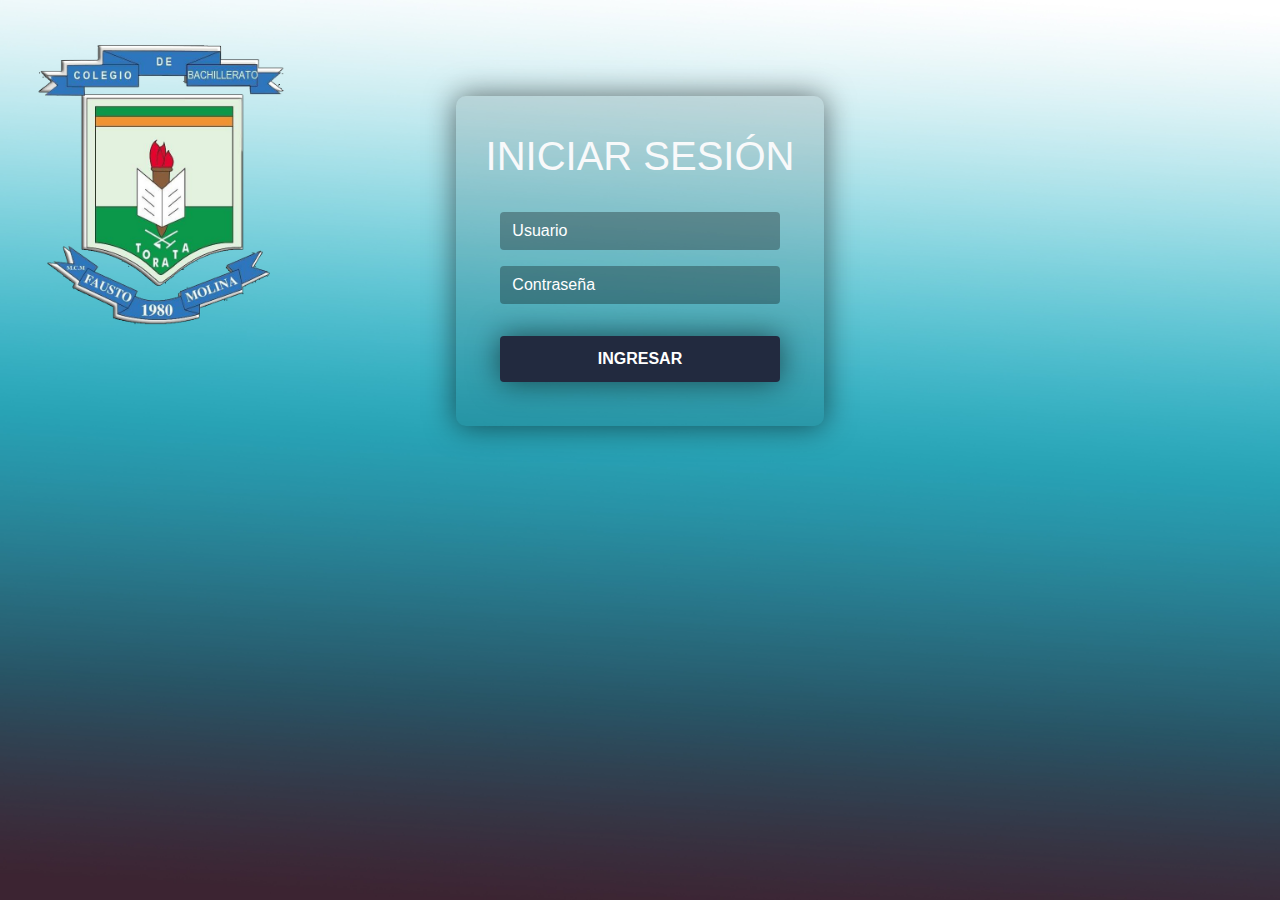
<file: index.html>
<!DOCTYPE html>
<html lang="es">

<head>
    <meta charset="UTF-8">
    <meta name="viewport" content="width=device-width, initial-scale=1.0">
    <meta http-equiv="X-UA-Compatible" content="ie=edge">
    <link rel="stylesheet" href="https://stackpath.bootstrapcdn.com/bootstrap/4.3.1/css/bootstrap.min.css" integrity="sha384-ggOyR0iXCbMQv3Xipma34MD+dH/1fQ784/j6cY/iJTQUOhcWr7x9JvoRxT2MZw1T" crossorigin="anonymous">
    <link rel="stylesheet" href="css/estilos.css">
    <title>LOGIN</title>
</head>

<body>
    <div class="container">
        <div class="row justify-content-center pt-5 mt-5 m-1">
            <div class="col-md-6 col-sm-8 col-xl-4 col-lg-5 formulario">
                <form class="login_form" action="home.html" method="post" name="form" onsubmit="return validated()">
                    <div class="form-group text-center pt-3">
                        <h1 class="text-light">INICIAR SESIÓN</h1>
                    </div>
                    <div class="form-group mx-sm-4 pt-3">
                        <input type="text" class="form-control" id="usuario" placeholder="Usuario" required>
                        <div id="email_error">Ingresa tu Correo o Telefono</div>

                    </div>
                    <div class="form-group mx-sm-4 pb-3">
                        <input type="text" class="form-control" id="contraseña" placeholder="Contraseña" required>
                        <div id="pass_error">Al menos 6 caracteres</div>

                    </div>
                    <div class="form-group mx-sm-4 pb-2">                         
                        <input type="submit"  class="btn btn-block ingresar" value="INGRESAR" formaction="index1.html">
                    </div>
                    <!--<div class="form-group mx-sm-4 text-right">
                        <span class=""><a href="#" class="olvide">Olvide mi contraseña?</a></span>
                    </div>
                    <div class="form-group text-center">
                        <span><a href="index1.html" class="olvide1">INGRESAR</a></span>
                    </div>-->
                </form>
            </div>
        </div>
    </div>


	<script src="valid.js"></script>

    <script src="https://code.jquery.com/jquery-3.3.1.slim.min.js" integrity="sha384-q8i/X+965DzO0rT7abK41JStQIAqVgRVzpbzo5smXKp4YfRvH+8abtTE1Pi6jizo" crossorigin="anonymous"></script>
    <script src="https://cdnjs.cloudflare.com/ajax/libs/popper.js/1.14.7/umd/popper.min.js" integrity="sha384-UO2eT0CpHqdSJQ6hJty5KVphtPhzWj9WO1clHTMGa3JDZwrnQq4sF86dIHNDz0W1" crossorigin="anonymous"></script>
    <script src="https://stackpath.bootstrapcdn.com/bootstrap/4.3.1/js/bootstrap.min.js" integrity="sha384-JjSmVgyd0p3pXB1rRibZUAYoIIy6OrQ6VrjIEaFf/nJGzIxFDsf4x0xIM+B07jRM" crossorigin="anonymous"></script>
</body>

</html>
</file>
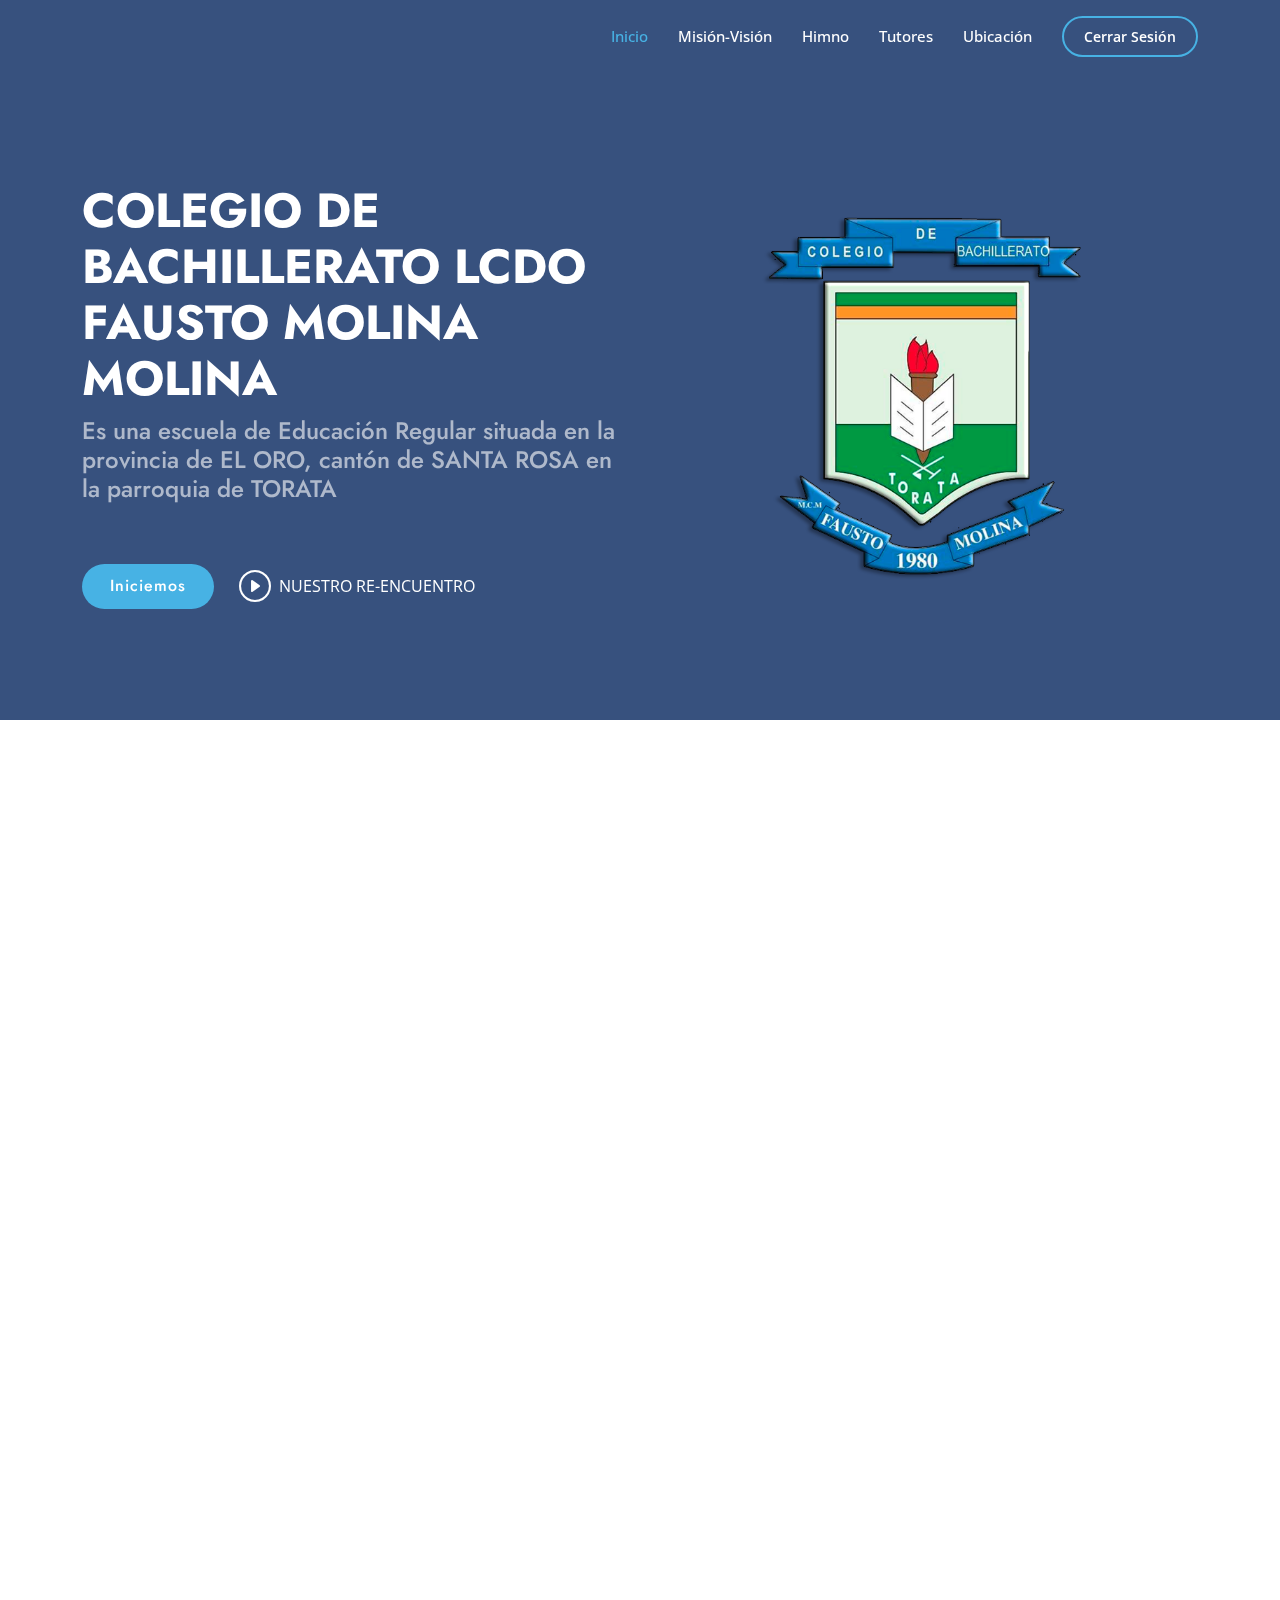
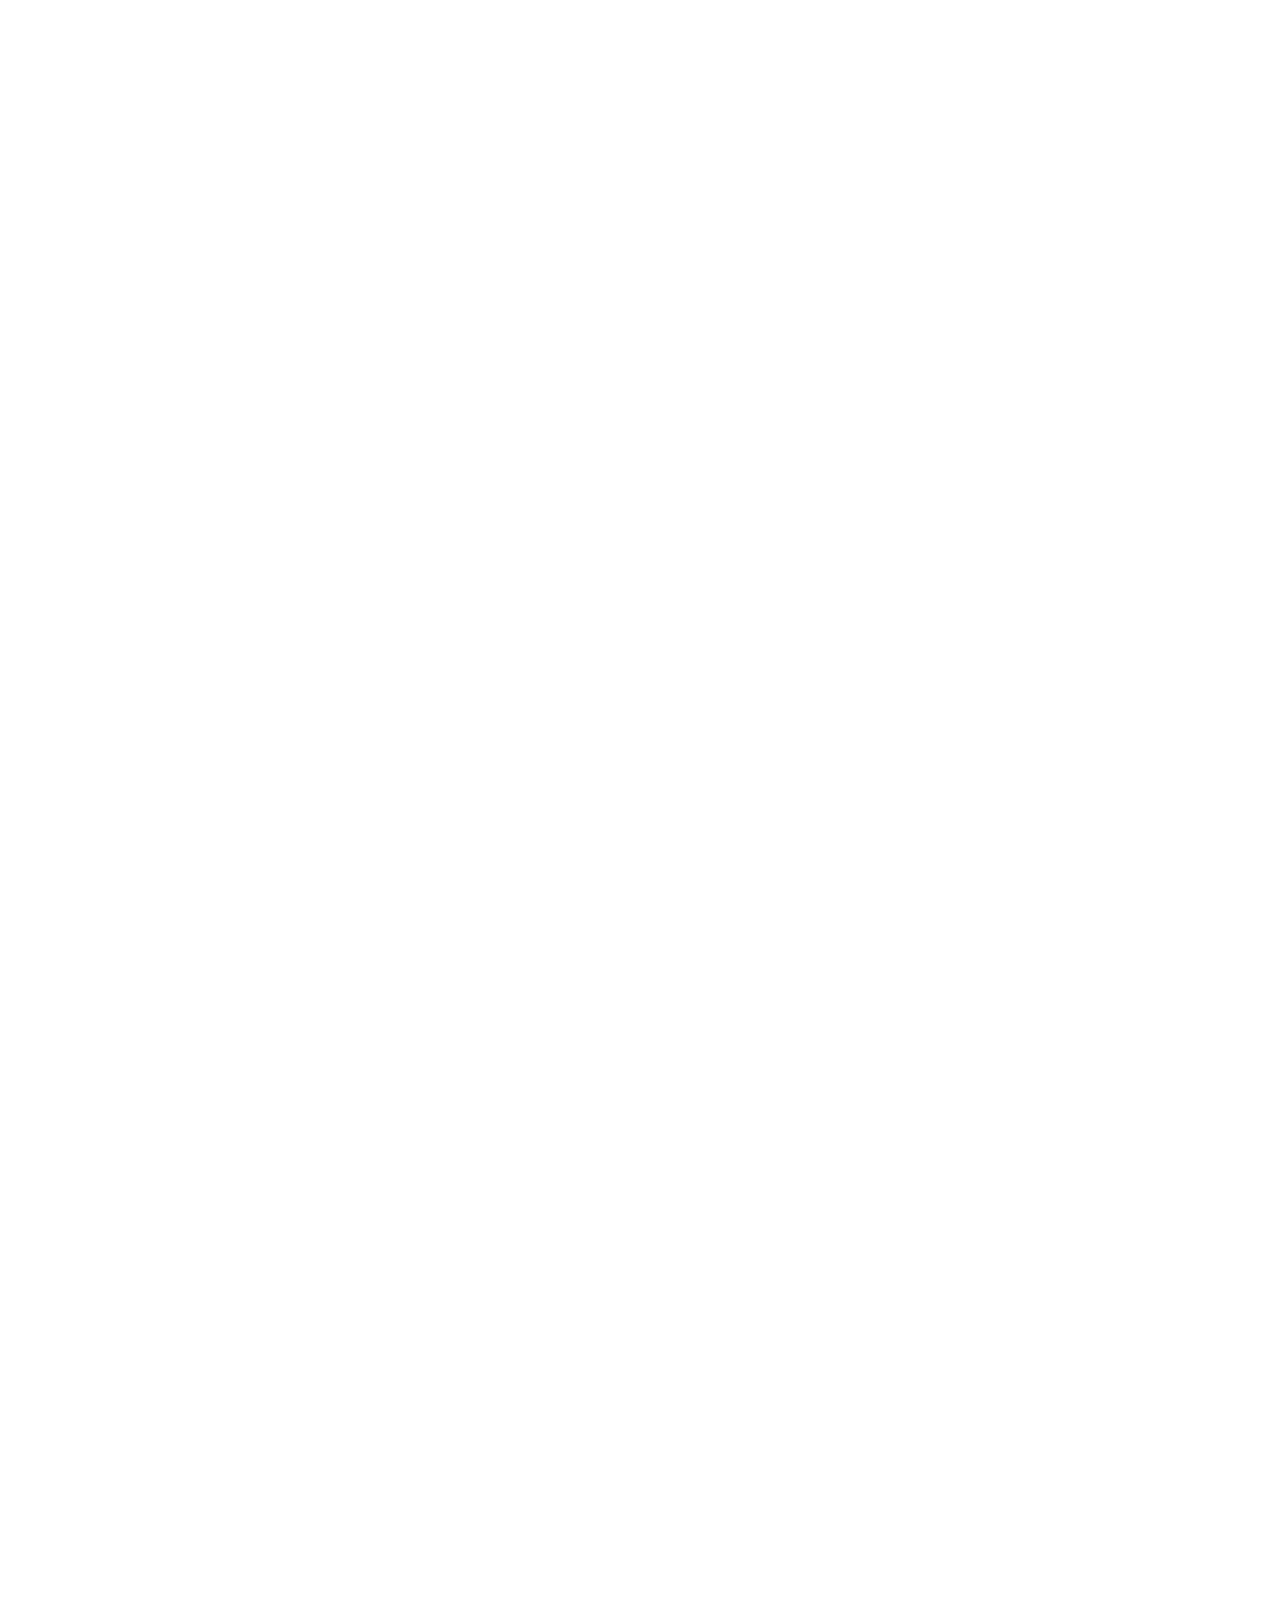
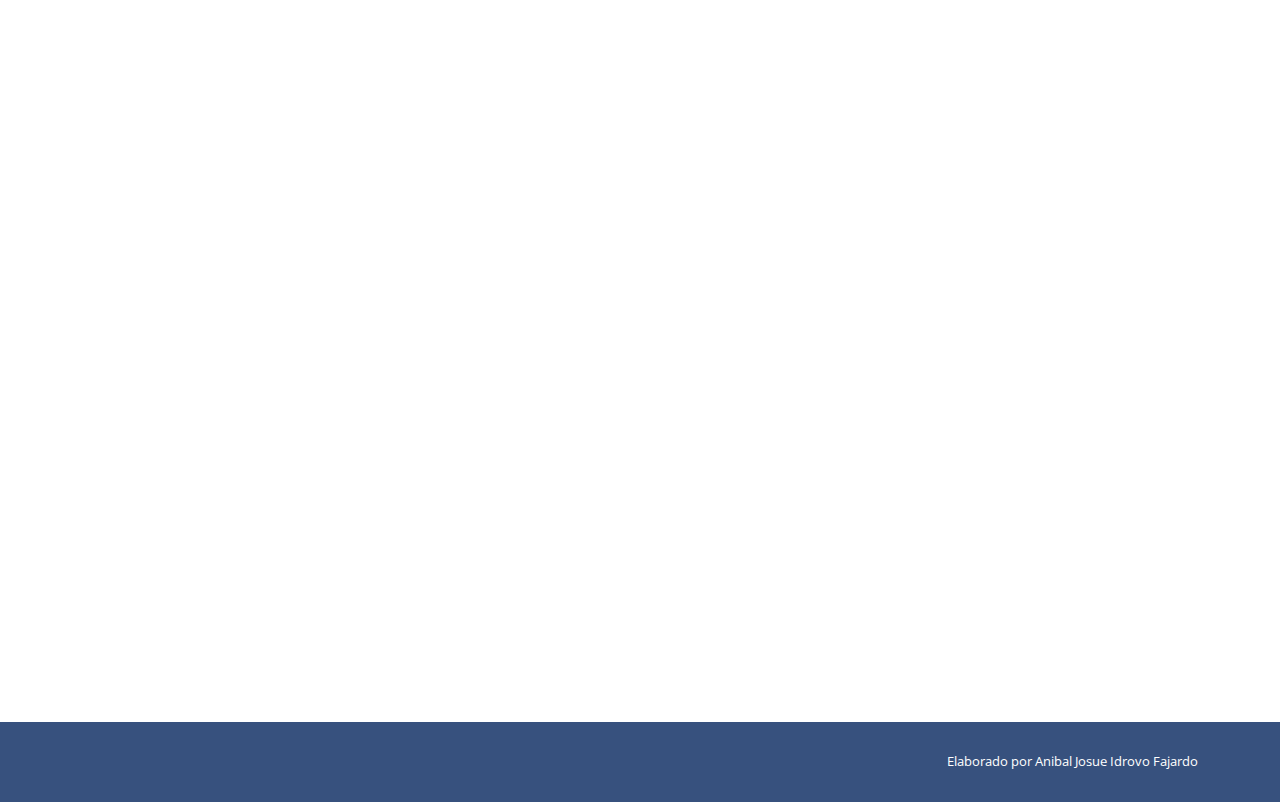
<file: index1.html>
<!DOCTYPE html>
<html lang="en">

<head>
  <meta charset="utf-8">
  <meta content="width=device-width, initial-scale=1.0" name="viewport">

  <title>Fausto Molina Molina</title>
  <meta content="" name="description">
  <meta content="" name="keywords">

  <!-- Favicons -->
  <link href="assets/img/escudo.png" rel="icon">
  <link href="assets/img/apple-touch-icon.png" rel="apple-touch-icon">

  <!-- Google Fonts -->
  <link href="https://fonts.googleapis.com/css?family=Open+Sans:300,300i,400,400i,600,600i,700,700i|Jost:300,300i,400,400i,500,500i,600,600i,700,700i|Poppins:300,300i,400,400i,500,500i,600,600i,700,700i" rel="stylesheet">

  <!-- Vendor CSS Files -->
  <link href="assets/vendor/aos/aos.css" rel="stylesheet">
  <link href="assets/vendor/bootstrap/css/bootstrap.min.css" rel="stylesheet">
  <link href="assets/vendor/bootstrap-icons/bootstrap-icons.css" rel="stylesheet">
  <link href="assets/vendor/boxicons/css/boxicons.min.css" rel="stylesheet">
  <link href="assets/vendor/glightbox/css/glightbox.min.css" rel="stylesheet">
  <link href="assets/vendor/remixicon/remixicon.css" rel="stylesheet">
  <link href="assets/vendor/swiper/swiper-bundle.min.css" rel="stylesheet">

  <!-- Template Main CSS File -->
  <link href="assets/css/style.css" rel="stylesheet">

  <!-- =======================================================
  * Template Name: Arsha - v4.7.0
  * Template URL: https://bootstrapmade.com/arsha-free-bootstrap-html-template-corporate/
  * Author: BootstrapMade.com
  * License: https://bootstrapmade.com/license/
  ======================================================== -->
</head>

<body>

  <!-- ======= Header ======= -->
  <header id="header" class="fixed-top ">
    <div class="container d-flex align-items-center">

      <h1 class="logo me-auto"><a href="index1.html"><!-- --></a></h1>
      <!-- Uncomment below if you prefer to use an image logo -->
      <!-- <a href="index.html" class="logo me-auto"><img src="assets/img/logo.png" alt="" class="img-fluid"></a>-->

      <nav id="navbar" class="navbar">
        <ul>
          <li><a class="nav-link scrollto active" href="#hero">Inicio</a></li>
          <li><a class="nav-link scrollto" href="#about">Misión-Visión</a></li>
          <li><a class="nav-link scrollto" href="#himno">Himno</a></li>
          <li><a class="nav-link   scrollto" href="#portfolio">Tutores</a></li>
          <li><a class="nav-link scrollto" href="#contact">Ubicación</a></li>
          <li><a class="getstarted scrollto" href="index.html">Cerrar Sesión</a></li>
        </ul>
        <i class="bi bi-list mobile-nav-toggle"></i>
      </nav><!-- .navbar -->

    </div>
  </header><!-- End Header -->

  <!-- ======= Hero Section ======= -->
  <section id="hero" class="d-flex align-items-center">

    <div class="container">
      <div class="row">
        <div class="col-lg-6 d-flex flex-column justify-content-center pt-4 pt-lg-0 order-2 order-lg-1" data-aos="fade-up" data-aos-delay="200">
          <h1>COLEGIO DE BACHILLERATO LCDO FAUSTO MOLINA MOLINA</h1>
          <h2>Es una escuela de Educación Regular situada en la provincia de EL ORO, cantón de SANTA ROSA en la parroquia de TORATA</h2>
          <div class="d-flex justify-content-center justify-content-lg-start">
            <a href="#about" class="btn-get-started scrollto">Iniciemos</a>
            <a href="https://www.youtube.com/watch?v=CukH4rGIqpQ" class="glightbox btn-watch-video"><i class="bi bi-play-circle"></i><span>NUESTRO RE-ENCUENTRO </span></a>
          </div>
        </div>
        <div class="col-lg-6 order-1 order-lg-2 hero-img" data-aos="zoom-in" data-aos-delay="200">
          <img src="assets/img/escudogrande.png" class="img-fluid animated" alt="">
        </div>
      </div>
    </div>

  </section><!-- End Hero -->

  <main id="main">

    <!-- ======= About Us Section ======= -->
    <section id="about" class="about">
      <div class="container" data-aos="fade-up">

        <div class="section-title">
          <h2>misión  -  visión</h2>
        </div>

        <div class="row content">
          <div class="col-lg-6">
            <p>
            El colegio de Bachillerato "Lic. Fausto Molina Molina" tiene el compromiso 
            histórico de brindar una eduación científico-humanista productiva, 
            comprometidos a desarrollar en los y las estudiantes una formación acorde 
            a la edad para continuar los estudios del bachillerato y entregar bachilleres 
            con una preparación interdisciplinaria capaces de elaborar proyectos de vida
             e integrarse a la sociedad como seres humanos, respetuosos, responsables, 
             críticos y solidarios preparados para el emprendimiento, el trabajo y para 
             el acceso a la educación superior.  
            </p>
            
          </div>
          <div class="col-lg-6 pt-4 pt-lg-0">
            <p>
              Aspiramos ser una institución de calidad que garantice el desarrollo de 
              capacidades permanentes de aprendizaje con docentes que formen ciudadanos 
              críticos, responsables y solidarios que les permita continuar sus estudios, 
              desarrollar y proyectos de vida que contribuyan y transformen la sociedad.
            </p>
          </div>
        </div>

      </div>
    </section><!-- End About Us Section -->

    <!-- ======= About Us Section ======= -->
    <section id="himno" class="himno">
      <div class="container" data-aos="fade-up">

        <div class="section-title">
          <h2>HIMNO DEL COLEGIO FAUSTO MOLINA MOLINA</h2>
        </div>

        <div class="row content">
          <div class="col-lg-6">
            <p>
              AQUI VA 
            </p>
            
          </div>
          <div class="col-lg-6 pt-4 pt-lg-0">
            <p>
              EL HIMNO
            </p>
          </div>
        </div>

      </div>
    </section><!-- End About Us Section -->

    
    
    
    <!-- ======= Portfolio Section ======= -->
    <section id="portfolio" class="portfolio">
      <div class="container" data-aos="fade-up">

        <div class="section-title">
          <h2>DOCENTES TUTORES</h2>
          <p>Docentes Tutores de los Diferentes Cursos, que en este periodo lectivo nos brindaran su ayuda.</p>
        </div>

        <ul id="portfolio-flters" class="d-flex justify-content-center" data-aos="fade-up" data-aos-delay="100">
          
        </ul>

        <div class="row portfolio-container" data-aos="fade-up" data-aos-delay="200">

          <div class="col-lg-4 col-md-6 portfolio-item filter-app">
            <div class="portfolio-img"><img src="assets/img/portfolio/docente1.jpg" class="img-fluid" alt=""></div>
            <div class="portfolio-info">
              <h4>LCDA. PRISCILA PALADINES MALDONADO</h4>
              <p>PRIMER AÑO DE BACHILLERATO CIENCIAS</p>
              <a href="assets/img/portfolio/docente1.jpg" data-gallery="portfolioGallery" class="portfolio-lightbox preview-link" title="LCDA. PRISCILA PALADINES MALDONADO"><i class="bx bx-plus"></i></a>
            </div>
          </div>

          <div class="col-lg-4 col-md-6 portfolio-item filter-web">
            <div class="portfolio-img"><img src="assets/img/portfolio/docente2.jpg" class="img-fluid" alt=""></div>
            <div class="portfolio-info">
              <h4>LCDA. MARITZA LOAIZA AGUILAR</h4>
              <p>SEGUNDO AÑO DE BACHILLERATO CIENCIAS</p>
              <a href="assets/img/portfolio/docente2.jpg" data-gallery="portfolioGallery" class="portfolio-lightbox preview-link" title="LCDA. MARITZA LOAIZA AGUILAR"><i class="bx bx-plus"></i></a>
            </div>
          </div>

          <div class="col-lg-4 col-md-6 portfolio-item filter-app">
            <div class="portfolio-img"><img src="assets/img/portfolio/docente3.jpg" class="img-fluid" alt=""></div>
            <div class="portfolio-info">
              <h4>LCDA. DORIS SANCHEZ QUISHPE</h4>
              <p>PRIMER AÑO DE BACHILLERATO TÉCNICO</p>
              <a href="assets/img/portfolio/docente3.jpg" data-gallery="portfolioGallery" class="portfolio-lightbox preview-link" title="LCDA. DORIS SANCHEZ QUISHPE"><i class="bx bx-plus"></i></a>
            </div>
          </div>

          <div class="col-lg-4 col-md-6 portfolio-item filter-card">
            <div class="portfolio-img"><img src="assets/img/portfolio/docente4.jpg" class="img-fluid" alt=""></div>
            <div class="portfolio-info">
              <h4>LCDA. KETTY GUILLÉN PÁSTOR</h4>
              <p>SEGUNDO AÑO DE BACHILLERATO TÉCNICO</p>
              <a href="assets/img/portfolio/docente4.jpg" data-gallery="portfolioGallery" class="portfolio-lightbox preview-link" title="LCDA. KETTY GUILLÉN PÁSTOR"><i class="bx bx-plus"></i></a>
            </div>
          </div>

          <div class="col-lg-4 col-md-6 portfolio-item filter-web">
            <div class="portfolio-img"><img src="assets/img/portfolio/docente5.jpg" class="img-fluid" alt=""></div>
            <div class="portfolio-info">
              <h4>LCDA. NARCISA IDROVO MAZA</h4>
              <p>OCTAVO AÑO DE EDUCACIÓN GENERAL BASICA</p>
              <a href="assets/img/portfolio/docente5.jpg" data-gallery="portfolioGallery" class="portfolio-lightbox preview-link" title="LCDA. NARCISA IDROVO MAZA"><i class="bx bx-plus"></i></a>
            </div>
          </div>

          <div class="col-lg-4 col-md-6 portfolio-item filter-app">
            <div class="portfolio-img"><img src="assets/img/portfolio/docente6.jpg" class="img-fluid" alt=""></div>
            <div class="portfolio-info">
              <h4>PROF. GINA GRANDA ENCALADA</h4>
              <p>NOVENO AÑO DE EDUCACIÓN GENERAL BASICA</p>
              <a href="assets/img/portfolio/docente6.jpg" data-gallery="portfolioGallery" class="portfolio-lightbox preview-link" title="PROF. GINA GRANDA ENCALADA"><i class="bx bx-plus"></i></a>
            </div>
          </div>
      
          <div class="col-lg-4 col-md-6 portfolio-item filter-card">
            <div class="portfolio-img"><img src="assets/img/portfolio/docente7.jpg" class="img-fluid" alt=""></div>
            <div class="portfolio-info">
              <h4>LCDA. MARIA VILLA CORDOVA</h4>
              <p>DECIMO AÑO DE EDUCACIÓN GENERAL BASICA</p>
              <a href="assets/img/portfolio/docente7.jpg" data-gallery="portfolioGallery" class="portfolio-lightbox preview-link" title="LCDA. MARIA VILLA CORDOVA"><i class="bx bx-plus"></i></a>
            </div>
          </div>
        </div>

      </div>
    </section><!-- End Portfolio Section -->

    
    
    <!-- ======= Contact Section ======= -->
    <section id="contact" class="contact">
      <div class="container" data-aos="fade-up">

        <div class="section-title">
          <h2>Nuestra Ubicación</h2>
          <p>Magnam dolores commodi suscipit. Necessitatibus eius consequatur ex aliquid fuga eum quidem. Sit sint consectetur velit. Quisquam quos quisquam cupiditate. Et nemo qui impedit suscipit alias ea. Quia fugiat sit in iste officiis commodi quidem hic quas.</p>
        </div>

        <div class="row">
          <iframe src="https://www.google.com/maps/embed?pb=!1m18!1m12!1m3!1d3981.940916369054!2d-79.89143678549136!3d-3.6010081973795707!2m3!1f0!2f0!3f0!3m2!1i1024!2i768!4f13.1!3m3!1m2!1s0x9033649c709eb52f%3A0xe481fa1818029eaa!2sColegio%20de%20Bachillerato%20%22Lcdo.%20Fausto%20Molina%20Molina%22!5e0!3m2!1ses!2sec!4v1637734782038!5m2!1ses!2sec" width="1000" height="450" style="border:0;" allowfullscreen="" loading="lazy"></iframe>            </div>

          <div class="col-lg-14 d-flex align-items-stretch">
            <div class="info">
              <div class="address">
                <i class="bi bi-geo-alt"></i>
                <h4>Locación:</h4>
                <p>Parroquia Torata, Canton Santa Rosa, Provincia de El Oro</p>
              </div>

              <div class="email">
                <i class="bi bi-envelope"></i>
                <h4>Correo:</h4>
                <p>faustomolina@gmail.com</p>
              </div>

              <div class="phone">
                <i class="bi bi-phone"></i>
                <h4>Telefono:</h4>
                <p>+593 99-654-5892</p>
              </div>


          </div>

          </div>

        </div>

      </div>
    </section><!-- End Contact Section -->

  </main><!-- End #main -->

  <!-- ======= Footer ======= -->
  <footer id="footer">

    <div class="container footer-bottom clearfix">
      <div class="copyright">
      </div>
      <div class="credits">
        Elaborado por Anibal Josue Idrovo Fajardo</a>
      </div>
    </div>
  </footer><!-- End Footer -->

  <div id="preloader"></div>
  <a href="#" class="back-to-top d-flex align-items-center justify-content-center"><i class="bi bi-arrow-up-short"></i></a>

  <!-- Vendor JS Files -->
  <script src="assets/vendor/aos/aos.js"></script>
  <script src="assets/vendor/bootstrap/js/bootstrap.bundle.min.js"></script>
  <script src="assets/vendor/glightbox/js/glightbox.min.js"></script>
  <script src="assets/vendor/isotope-layout/isotope.pkgd.min.js"></script>
  <script src="assets/vendor/swiper/swiper-bundle.min.js"></script>
  <script src="assets/vendor/waypoints/noframework.waypoints.js"></script>
  <script src="assets/vendor/php-email-form/validate.js"></script>

  <!-- Template Main JS File -->
  <script src="assets/js/main.js"></script>

</body>

</html>
</file>
<file: css/estilos.css>
body {
    background-image: url(../img/Distant\ Mountain.jpg);
    background-repeat: no-repeat;
    background-size: cover;
    background-attachment: fixed;
}

.formulario {
    background: rgba(0, 0, 0, .1);
    padding: 20px;
    border-radius: 10px;
    box-shadow: 0 0 30px rgba(0, 0, 0, 0.568);
    color: white;
}

.form-control {
    background: rgba(0, 0, 0, .3);
    border-style: none;
    transition: 0.5s ease-in;
    outline: none;
    box-shadow: none;
}

.form-control:focus {
    background: none;
    box-shadow: none;
    outline: none;
}

.form-control::placeholder {
    color: white;
}

.ingresar {
    background: #222A3F;
    padding: 10px;
    font-size: 16px;
    font-weight: 700!important;
    color: white;
    box-shadow: 0 0 30px rgba(0, 0, 0, 0.568);
    transition: 0.5s ease-in;
}

.ingresar:hover {
    color: white;
}

.olvide {
    color: white;
    text-decoration-style: none;
    text-decoration-line: none;
}

.olvide:hover {
    color: white;
    text-decoration-style: none;
    text-decoration-line: none;
    cursor: pointer;
}

.olvide1 {
    color: white;
    text-decoration-style: none;
    text-decoration-line: none;
    font-size: 20px;
    font-weight: 700!important;
    /* border: 2px solid white; */
    padding: 10px;
    border-radius: 10px;
    background: rgba(0, 0, 0, .5);
}

.olvide1:hover {
    color: white;
    text-decoration-style: none;
    text-decoration-line: none;
    cursor: pointer;
}

.login_form #email_error,
.login_form #pass_error{
	margin-top: 5px;
	width: 280px;
	font-size: 18px;
	color: #ff0000;
	background: rgba(255,0,0,0.1);
	text-align: center;
	padding: 5px 8px;
	border-radius: 3px;
	border: 1px solid #EF9A9A;
	display: none;
}
</file>
<file: assets/css/style.css>
/**
* Template Name: Arsha - v4.7.0
* Template URL: https://bootstrapmade.com/arsha-free-bootstrap-html-template-corporate/
* Author: BootstrapMade.com
* License: https://bootstrapmade.com/license/
*/

/*--------------------------------------------------------------
# General
--------------------------------------------------------------*/
body {
  font-family: "Open Sans", sans-serif;
  color: #444444;
}

a {
  color: #47b2e4;
  text-decoration: none;
}

a:hover {
  color: #73c5eb;
  text-decoration: none;
}

h1, h2, h3, h4, h5, h6 {
  font-family: "Jost", sans-serif;
}

/*--------------------------------------------------------------
# Preloader
--------------------------------------------------------------*/
#preloader {
  position: fixed;
  top: 0;
  left: 0;
  right: 0;
  bottom: 0;
  z-index: 9999;
  overflow: hidden;
  background: #37517e;
}

#preloader:before {
  content: "";
  position: fixed;
  top: calc(50% - 30px);
  left: calc(50% - 30px);
  border: 6px solid #37517e;
  border-top-color: #fff;
  border-bottom-color: #fff;
  border-radius: 50%;
  width: 60px;
  height: 60px;
  -webkit-animation: animate-preloader 1s linear infinite;
  animation: animate-preloader 1s linear infinite;
}

@-webkit-keyframes animate-preloader {
  0% {
    transform: rotate(0deg);
  }
  100% {
    transform: rotate(360deg);
  }
}

@keyframes animate-preloader {
  0% {
    transform: rotate(0deg);
  }
  100% {
    transform: rotate(360deg);
  }
}
/*--------------------------------------------------------------
# Back to top button
--------------------------------------------------------------*/
.back-to-top {
  position: fixed;
  visibility: hidden;
  opacity: 0;
  right: 15px;
  bottom: 15px;
  z-index: 996;
  background: #47b2e4;
  width: 40px;
  height: 40px;
  border-radius: 50px;
  transition: all 0.4s;
}
.back-to-top i {
  font-size: 24px;
  color: #fff;
  line-height: 0;
}
.back-to-top:hover {
  background: #6bc1e9;
  color: #fff;
}
.back-to-top.active {
  visibility: visible;
  opacity: 1;
}

/*--------------------------------------------------------------
# Header
--------------------------------------------------------------*/
#header {
  transition: all 0.5s;
  z-index: 997;
  padding: 15px 0;
}
#header.header-scrolled, #header.header-inner-pages {
  background: rgba(40, 58, 90, 0.9);
}
#header .logo {
  font-size: 30px;
  margin: 0;
  padding: 0;
  line-height: 1;
  font-weight: 500;
  letter-spacing: 2px;
  text-transform: uppercase;
}
#header .logo a {
  color: #fff;
}
#header .logo img {
  max-height: 40px;
}

/*--------------------------------------------------------------
# Navigation Menu
--------------------------------------------------------------*/
/**
* Desktop Navigation 
*/
.navbar {
  padding: 0;
}
.navbar ul {
  margin: 0;
  padding: 0;
  display: flex;
  list-style: none;
  align-items: center;
}
.navbar li {
  position: relative;
}
.navbar a, .navbar a:focus {
  display: flex;
  align-items: center;
  justify-content: space-between;
  padding: 10px 0 10px 30px;
  font-size: 15px;
  font-weight: 500;
  color: #fff;
  white-space: nowrap;
  transition: 0.3s;
}
.navbar a i, .navbar a:focus i {
  font-size: 12px;
  line-height: 0;
  margin-left: 5px;
}
.navbar a:hover, .navbar .active, .navbar .active:focus, .navbar li:hover > a {
  color: #47b2e4;
}
.navbar .getstarted, .navbar .getstarted:focus {
  padding: 8px 20px;
  margin-left: 30px;
  border-radius: 50px;
  color: #fff;
  font-size: 14px;
  border: 2px solid #47b2e4;
  font-weight: 600;
}
.navbar .getstarted:hover, .navbar .getstarted:focus:hover {
  color: #fff;
  background: #31a9e1;
}
.navbar .dropdown ul {
  display: block;
  position: absolute;
  left: 14px;
  top: calc(100% + 30px);
  margin: 0;
  padding: 10px 0;
  z-index: 99;
  opacity: 0;
  visibility: hidden;
  background: #fff;
  box-shadow: 0px 0px 30px rgba(127, 137, 161, 0.25);
  transition: 0.3s;
  border-radius: 4px;
}
.navbar .dropdown ul li {
  min-width: 200px;
}
.navbar .dropdown ul a {
  padding: 10px 20px;
  font-size: 14px;
  text-transform: none;
  font-weight: 500;
  color: #0c3c53;
}
.navbar .dropdown ul a i {
  font-size: 12px;
}
.navbar .dropdown ul a:hover, .navbar .dropdown ul .active:hover, .navbar .dropdown ul li:hover > a {
  color: #47b2e4;
}
.navbar .dropdown:hover > ul {
  opacity: 1;
  top: 100%;
  visibility: visible;
}
.navbar .dropdown .dropdown ul {
  top: 0;
  left: calc(100% - 30px);
  visibility: hidden;
}
.navbar .dropdown .dropdown:hover > ul {
  opacity: 1;
  top: 0;
  left: 100%;
  visibility: visible;
}
@media (max-width: 1366px) {
  .navbar .dropdown .dropdown ul {
    left: -90%;
  }
  .navbar .dropdown .dropdown:hover > ul {
    left: -100%;
  }
}

/**
* Mobile Navigation 
*/
.mobile-nav-toggle {
  color: #fff;
  font-size: 28px;
  cursor: pointer;
  display: none;
  line-height: 0;
  transition: 0.5s;
}
.mobile-nav-toggle.bi-x {
  color: #fff;
}

@media (max-width: 991px) {
  .mobile-nav-toggle {
    display: block;
  }

  .navbar ul {
    display: none;
  }
}
.navbar-mobile {
  position: fixed;
  overflow: hidden;
  top: 0;
  right: 0;
  left: 0;
  bottom: 0;
  background: rgba(40, 58, 90, 0.9);
  transition: 0.3s;
  z-index: 999;
}
.navbar-mobile .mobile-nav-toggle {
  position: absolute;
  top: 15px;
  right: 15px;
}
.navbar-mobile ul {
  display: block;
  position: absolute;
  top: 55px;
  right: 15px;
  bottom: 15px;
  left: 15px;
  padding: 10px 0;
  border-radius: 10px;
  background-color: #fff;
  overflow-y: auto;
  transition: 0.3s;
}
.navbar-mobile a, .navbar-mobile a:focus {
  padding: 10px 20px;
  font-size: 15px;
  color: #37517e;
}
.navbar-mobile a:hover, .navbar-mobile .active, .navbar-mobile li:hover > a {
  color: #47b2e4;
}
.navbar-mobile .getstarted, .navbar-mobile .getstarted:focus {
  margin: 15px;
  color: #37517e;
}
.navbar-mobile .dropdown ul {
  position: static;
  display: none;
  margin: 10px 20px;
  padding: 10px 0;
  z-index: 99;
  opacity: 1;
  visibility: visible;
  background: #fff;
  box-shadow: 0px 0px 30px rgba(127, 137, 161, 0.25);
}
.navbar-mobile .dropdown ul li {
  min-width: 200px;
}
.navbar-mobile .dropdown ul a {
  padding: 10px 20px;
}
.navbar-mobile .dropdown ul a i {
  font-size: 12px;
}
.navbar-mobile .dropdown ul a:hover, .navbar-mobile .dropdown ul .active:hover, .navbar-mobile .dropdown ul li:hover > a {
  color: #47b2e4;
}
.navbar-mobile .dropdown > .dropdown-active {
  display: block;
}

/*--------------------------------------------------------------
# Hero Section
--------------------------------------------------------------*/
#hero {
  width: 100%;
  height: 80vh;
  background: #37517e;
}
#hero .container {
  padding-top: 72px;
}
#hero h1 {
  margin: 0 0 10px 0;
  font-size: 48px;
  font-weight: 700;
  line-height: 56px;
  color: #fff;
}
#hero h2 {
  color: rgba(255, 255, 255, 0.6);
  margin-bottom: 50px;
  font-size: 24px;
}
#hero .btn-get-started {
  font-family: "Jost", sans-serif;
  font-weight: 500;
  font-size: 16px;
  letter-spacing: 1px;
  display: inline-block;
  padding: 10px 28px 11px 28px;
  border-radius: 50px;
  transition: 0.5s;
  margin: 10px 0 0 0;
  color: #fff;
  background: #47b2e4;
}
#hero .btn-get-started:hover {
  background: #209dd8;
}
#hero .btn-watch-video {
  font-size: 16px;
  display: flex;
  align-items: center;
  transition: 0.5s;
  margin: 10px 0 0 25px;
  color: #fff;
  line-height: 1;
}
#hero .btn-watch-video i {
  line-height: 0;
  color: #fff;
  font-size: 32px;
  transition: 0.3s;
  margin-right: 8px;
}
#hero .btn-watch-video:hover i {
  color: #47b2e4;
}
#hero .animated {
  animation: up-down 2s ease-in-out infinite alternate-reverse both;
}
@media (max-width: 991px) {
  #hero {
    height: 100vh;
    text-align: center;
  }
  #hero .animated {
    -webkit-animation: none;
    animation: none;
  }
  #hero .hero-img {
    text-align: center;
  }
  #hero .hero-img img {
    width: 50%;
  }
}
@media (max-width: 768px) {
  #hero h1 {
    font-size: 28px;
    line-height: 36px;
  }
  #hero h2 {
    font-size: 18px;
    line-height: 24px;
    margin-bottom: 30px;
  }
  #hero .hero-img img {
    width: 70%;
  }
}
@media (max-width: 575px) {
  #hero .hero-img img {
    width: 80%;
  }
  #hero .btn-get-started {
    font-size: 16px;
    padding: 10px 24px 11px 24px;
  }
}

@-webkit-keyframes up-down {
  0% {
    transform: translateY(10px);
  }
  100% {
    transform: translateY(-10px);
  }
}

@keyframes up-down {
  0% {
    transform: translateY(10px);
  }
  100% {
    transform: translateY(-10px);
  }
}
/*--------------------------------------------------------------
# Sections General
--------------------------------------------------------------*/
section {
  padding: 60px 0;
  overflow: hidden;
}

.section-bg {
  background-color: #f3f5fa;
}

.section-title {
  text-align: center;
  padding-bottom: 30px;
}
.section-title h2 {
  font-size: 32px;
  font-weight: bold;
  text-transform: uppercase;
  margin-bottom: 20px;
  padding-bottom: 20px;
  position: relative;
  color: #37517e;
}
.section-title h2::before {
  content: "";
  position: absolute;
  display: block;
  width: 120px;
  height: 1px;
  background: #ddd;
  bottom: 1px;
  left: calc(50% - 60px);
}
.section-title h2::after {
  content: "";
  position: absolute;
  display: block;
  width: 40px;
  height: 3px;
  background: #47b2e4;
  bottom: 0;
  left: calc(50% - 20px);
}
.section-title p {
  margin-bottom: 0;
}

/*--------------------------------------------------------------
# Cliens
--------------------------------------------------------------*/
.cliens {
  padding: 12px 0;
  text-align: center;
}
.cliens img {
  max-width: 45%;
  transition: all 0.4s ease-in-out;
  display: inline-block;
  padding: 15px 0;
  filter: grayscale(100);
}
.cliens img:hover {
  filter: none;
  transform: scale(1.1);
}
@media (max-width: 768px) {
  .cliens img {
    max-width: 40%;
  }
}

/*--------------------------------------------------------------
# About Us
--------------------------------------------------------------*/
.about .content h3 {
  font-weight: 600;
  font-size: 26px;
}
.about .content ul {
  list-style: none;
  padding: 0;
}
.about .content ul li {
  padding-left: 28px;
  position: relative;
}
.about .content ul li + li {
  margin-top: 10px;
}
.about .content ul i {
  position: absolute;
  left: 0;
  top: 2px;
  font-size: 20px;
  color: #47b2e4;
  line-height: 1;
}
.about .content p:last-child {
  margin-bottom: 0;
}
.about .content .btn-learn-more {
  font-family: "Poppins", sans-serif;
  font-weight: 500;
  font-size: 14px;
  letter-spacing: 1px;
  display: inline-block;
  padding: 12px 32px;
  border-radius: 4px;
  transition: 0.3s;
  line-height: 1;
  color: #47b2e4;
  -webkit-animation-delay: 0.8s;
  animation-delay: 0.8s;
  margin-top: 6px;
  border: 2px solid #47b2e4;
}
.about .content .btn-learn-more:hover {
  background: #47b2e4;
  color: #fff;
  text-decoration: none;
}

/*--------------------------------------------------------------
# Why Us
--------------------------------------------------------------*/
.why-us .content {
  padding: 60px 100px 0 100px;
}
.why-us .content h3 {
  font-weight: 400;
  font-size: 34px;
  color: #37517e;
}
.why-us .content h4 {
  font-size: 20px;
  font-weight: 700;
  margin-top: 5px;
}
.why-us .content p {
  font-size: 15px;
  color: #848484;
}
.why-us .img {
  background-size: contain;
  background-repeat: no-repeat;
  background-position: center center;
}
.why-us .accordion-list {
  padding: 0 100px 60px 100px;
}
.why-us .accordion-list ul {
  padding: 0;
  list-style: none;
}
.why-us .accordion-list li + li {
  margin-top: 15px;
}
.why-us .accordion-list li {
  padding: 20px;
  background: #fff;
  border-radius: 4px;
}
.why-us .accordion-list a {
  display: block;
  position: relative;
  font-family: "Poppins", sans-serif;
  font-size: 16px;
  line-height: 24px;
  font-weight: 500;
  padding-right: 30px;
  outline: none;
  cursor: pointer;
}
.why-us .accordion-list span {
  color: #47b2e4;
  font-weight: 600;
  font-size: 18px;
  padding-right: 10px;
}
.why-us .accordion-list i {
  font-size: 24px;
  position: absolute;
  right: 0;
  top: 0;
}
.why-us .accordion-list p {
  margin-bottom: 0;
  padding: 10px 0 0 0;
}
.why-us .accordion-list .icon-show {
  display: none;
}
.why-us .accordion-list a.collapsed {
  color: #343a40;
}
.why-us .accordion-list a.collapsed:hover {
  color: #47b2e4;
}
.why-us .accordion-list a.collapsed .icon-show {
  display: inline-block;
}
.why-us .accordion-list a.collapsed .icon-close {
  display: none;
}
@media (max-width: 1024px) {
  .why-us .content, .why-us .accordion-list {
    padding-left: 0;
    padding-right: 0;
  }
}
@media (max-width: 992px) {
  .why-us .img {
    min-height: 400px;
  }
  .why-us .content {
    padding-top: 30px;
  }
  .why-us .accordion-list {
    padding-bottom: 30px;
  }
}
@media (max-width: 575px) {
  .why-us .img {
    min-height: 200px;
  }
}

/*--------------------------------------------------------------
# Skills
--------------------------------------------------------------*/
.skills .content h3 {
  font-weight: 700;
  font-size: 32px;
  color: #37517e;
  font-family: "Poppins", sans-serif;
}
.skills .content ul {
  list-style: none;
  padding: 0;
}
.skills .content ul li {
  padding-bottom: 10px;
}
.skills .content ul i {
  font-size: 20px;
  padding-right: 4px;
  color: #47b2e4;
}
.skills .content p:last-child {
  margin-bottom: 0;
}
.skills .progress {
  height: 60px;
  display: block;
  background: none;
  border-radius: 0;
}
.skills .progress .skill {
  padding: 0;
  margin: 0 0 6px 0;
  text-transform: uppercase;
  display: block;
  font-weight: 600;
  font-family: "Poppins", sans-serif;
  color: #37517e;
}
.skills .progress .skill .val {
  float: right;
  font-style: normal;
}
.skills .progress-bar-wrap {
  background: #e8edf5;
  height: 10px;
}
.skills .progress-bar {
  width: 1px;
  height: 10px;
  transition: 0.9s;
  background-color: #4668a2;
}

/*--------------------------------------------------------------
# Services
--------------------------------------------------------------*/
.services .icon-box {
  box-shadow: 0px 0 25px 0 rgba(0, 0, 0, 0.1);
  padding: 50px 30px;
  transition: all ease-in-out 0.4s;
  background: #fff;
}
.services .icon-box .icon {
  margin-bottom: 10px;
}
.services .icon-box .icon i {
  color: #47b2e4;
  font-size: 36px;
  transition: 0.3s;
}
.services .icon-box h4 {
  font-weight: 500;
  margin-bottom: 15px;
  font-size: 24px;
}
.services .icon-box h4 a {
  color: #37517e;
  transition: ease-in-out 0.3s;
}
.services .icon-box p {
  line-height: 24px;
  font-size: 14px;
  margin-bottom: 0;
}
.services .icon-box:hover {
  transform: translateY(-10px);
}
.services .icon-box:hover h4 a {
  color: #47b2e4;
}

/*--------------------------------------------------------------
# Cta
--------------------------------------------------------------*/
.cta {
  background: linear-gradient(rgba(40, 58, 90, 0.9), rgba(40, 58, 90, 0.9)), url("../img/cta-bg.jpg") fixed center center;
  background-size: cover;
  padding: 120px 0;
}
.cta h3 {
  color: #fff;
  font-size: 28px;
  font-weight: 700;
}
.cta p {
  color: #fff;
}
.cta .cta-btn {
  font-family: "Jost", sans-serif;
  font-weight: 500;
  font-size: 16px;
  letter-spacing: 1px;
  display: inline-block;
  padding: 12px 40px;
  border-radius: 50px;
  transition: 0.5s;
  margin: 10px;
  border: 2px solid #fff;
  color: #fff;
}
.cta .cta-btn:hover {
  background: #47b2e4;
  border: 2px solid #47b2e4;
}
@media (max-width: 1024px) {
  .cta {
    background-attachment: scroll;
  }
}
@media (min-width: 769px) {
  .cta .cta-btn-container {
    display: flex;
    align-items: center;
    justify-content: flex-end;
  }
}

/*--------------------------------------------------------------
# Portfolio
--------------------------------------------------------------*/
.portfolio #portfolio-flters {
  list-style: none;
  margin-bottom: 20px;
}
.portfolio #portfolio-flters li {
  cursor: pointer;
  display: inline-block;
  margin: 10px 5px;
  font-size: 15px;
  font-weight: 500;
  line-height: 1;
  color: #444444;
  transition: all 0.3s;
  padding: 8px 20px;
  border-radius: 50px;
  font-family: "Poppins", sans-serif;
}
.portfolio #portfolio-flters li:hover, .portfolio #portfolio-flters li.filter-active {
  background: #47b2e4;
  color: #fff;
}
.portfolio .portfolio-item {
  margin-bottom: 30px;
}
.portfolio .portfolio-item .portfolio-img {
  overflow: hidden;
}
.portfolio .portfolio-item .portfolio-img img {
  transition: all 0.6s;
}
.portfolio .portfolio-item .portfolio-info {
  opacity: 0;
  position: absolute;
  left: 15px;
  bottom: 0;
  z-index: 3;
  right: 15px;
  transition: all 0.3s;
  background: rgba(55, 81, 126, 0.8);
  padding: 10px 15px;
}
.portfolio .portfolio-item .portfolio-info h4 {
  font-size: 18px;
  color: #fff;
  font-weight: 600;
  color: #fff;
  margin-bottom: 0px;
}
.portfolio .portfolio-item .portfolio-info p {
  color: #f9fcfe;
  font-size: 14px;
  margin-bottom: 0;
}
.portfolio .portfolio-item .portfolio-info .preview-link, .portfolio .portfolio-item .portfolio-info .details-link {
  position: absolute;
  right: 40px;
  font-size: 24px;
  top: calc(50% - 18px);
  color: #fff;
  transition: 0.3s;
}
.portfolio .portfolio-item .portfolio-info .preview-link:hover, .portfolio .portfolio-item .portfolio-info .details-link:hover {
  color: #47b2e4;
}
.portfolio .portfolio-item .portfolio-info .details-link {
  right: 10px;
}
.portfolio .portfolio-item:hover .portfolio-img img {
  transform: scale(1.15);
}
.portfolio .portfolio-item:hover .portfolio-info {
  opacity: 1;
}

/*--------------------------------------------------------------
# Portfolio Details
--------------------------------------------------------------*/
.portfolio-details {
  padding-top: 40px;
}
.portfolio-details .portfolio-details-slider img {
  width: 100%;
}
.portfolio-details .portfolio-details-slider .swiper-pagination {
  margin-top: 20px;
  position: relative;
}
.portfolio-details .portfolio-details-slider .swiper-pagination .swiper-pagination-bullet {
  width: 12px;
  height: 12px;
  background-color: #fff;
  opacity: 1;
  border: 1px solid #47b2e4;
}
.portfolio-details .portfolio-details-slider .swiper-pagination .swiper-pagination-bullet-active {
  background-color: #47b2e4;
}
.portfolio-details .portfolio-info {
  padding: 30px;
  box-shadow: 0px 0 30px rgba(55, 81, 126, 0.08);
}
.portfolio-details .portfolio-info h3 {
  font-size: 22px;
  font-weight: 700;
  margin-bottom: 20px;
  padding-bottom: 20px;
  border-bottom: 1px solid #eee;
}
.portfolio-details .portfolio-info ul {
  list-style: none;
  padding: 0;
  font-size: 15px;
}
.portfolio-details .portfolio-info ul li + li {
  margin-top: 10px;
}
.portfolio-details .portfolio-description {
  padding-top: 30px;
}
.portfolio-details .portfolio-description h2 {
  font-size: 26px;
  font-weight: 700;
  margin-bottom: 20px;
}
.portfolio-details .portfolio-description p {
  padding: 0;
}

/*--------------------------------------------------------------
# Team
--------------------------------------------------------------*/
.team .member {
  position: relative;
  box-shadow: 0px 2px 15px rgba(0, 0, 0, 0.1);
  padding: 30px;
  border-radius: 5px;
  background: #fff;
  transition: 0.5s;
}
.team .member .pic {
  overflow: hidden;
  width: 180px;
  border-radius: 50%;
}
.team .member .pic img {
  transition: ease-in-out 0.3s;
}
.team .member:hover {
  transform: translateY(-10px);
}
.team .member .member-info {
  padding-left: 30px;
}
.team .member h4 {
  font-weight: 700;
  margin-bottom: 5px;
  font-size: 20px;
  color: #37517e;
}
.team .member span {
  display: block;
  font-size: 15px;
  padding-bottom: 10px;
  position: relative;
  font-weight: 500;
}
.team .member span::after {
  content: "";
  position: absolute;
  display: block;
  width: 50px;
  height: 1px;
  background: #cbd6e9;
  bottom: 0;
  left: 0;
}
.team .member p {
  margin: 10px 0 0 0;
  font-size: 14px;
}
.team .member .social {
  margin-top: 12px;
  display: flex;
  align-items: center;
  justify-content: flex-start;
}
.team .member .social a {
  transition: ease-in-out 0.3s;
  display: flex;
  align-items: center;
  justify-content: center;
  border-radius: 50px;
  width: 32px;
  height: 32px;
  background: #eff2f8;
}
.team .member .social a i {
  color: #37517e;
  font-size: 16px;
  margin: 0 2px;
}
.team .member .social a:hover {
  background: #47b2e4;
}
.team .member .social a:hover i {
  color: #fff;
}
.team .member .social a + a {
  margin-left: 8px;
}

/*--------------------------------------------------------------
# Pricing
--------------------------------------------------------------*/
.pricing .row {
  padding-top: 40px;
}
.pricing .box {
  padding: 60px 40px;
  box-shadow: 0 3px 20px -2px rgba(20, 45, 100, 0.1);
  background: #fff;
  height: 100%;
  border-top: 4px solid #fff;
  border-radius: 5px;
}
.pricing h3 {
  font-weight: 500;
  margin-bottom: 15px;
  font-size: 20px;
  color: #37517e;
}
.pricing h4 {
  font-size: 48px;
  color: #37517e;
  font-weight: 400;
  font-family: "Jost", sans-serif;
  margin-bottom: 25px;
}
.pricing h4 sup {
  font-size: 28px;
}
.pricing h4 span {
  color: #47b2e4;
  font-size: 18px;
  display: block;
}
.pricing ul {
  padding: 20px 0;
  list-style: none;
  color: #999;
  text-align: left;
  line-height: 20px;
}
.pricing ul li {
  padding: 10px 0 10px 30px;
  position: relative;
}
.pricing ul i {
  color: #28a745;
  font-size: 24px;
  position: absolute;
  left: 0;
  top: 6px;
}
.pricing ul .na {
  color: #ccc;
}
.pricing ul .na i {
  color: #ccc;
}
.pricing ul .na span {
  text-decoration: line-through;
}
.pricing .buy-btn {
  display: inline-block;
  padding: 12px 35px;
  border-radius: 50px;
  color: #47b2e4;
  transition: none;
  font-size: 16px;
  font-weight: 500;
  font-family: "Jost", sans-serif;
  transition: 0.3s;
  border: 1px solid #47b2e4;
}
.pricing .buy-btn:hover {
  background: #47b2e4;
  color: #fff;
}
.pricing .featured {
  border-top-color: #47b2e4;
}
.pricing .featured .buy-btn {
  background: #47b2e4;
  color: #fff;
}
.pricing .featured .buy-btn:hover {
  background: #23a3df;
}
@media (max-width: 992px) {
  .pricing .box {
    max-width: 60%;
    margin: 0 auto 30px auto;
  }
}
@media (max-width: 767px) {
  .pricing .box {
    max-width: 80%;
    margin: 0 auto 30px auto;
  }
}
@media (max-width: 420px) {
  .pricing .box {
    max-width: 100%;
    margin: 0 auto 30px auto;
  }
}

/*--------------------------------------------------------------
# Frequently Asked Questions
--------------------------------------------------------------*/
.faq .faq-list {
  padding: 0 100px;
}
.faq .faq-list ul {
  padding: 0;
  list-style: none;
}
.faq .faq-list li + li {
  margin-top: 15px;
}
.faq .faq-list li {
  padding: 20px;
  background: #fff;
  border-radius: 4px;
  position: relative;
}
.faq .faq-list a {
  display: block;
  position: relative;
  font-family: "Poppins", sans-serif;
  font-size: 16px;
  line-height: 24px;
  font-weight: 500;
  padding: 0 30px;
  outline: none;
  cursor: pointer;
}
.faq .faq-list .icon-help {
  font-size: 24px;
  position: absolute;
  right: 0;
  left: 20px;
  color: #47b2e4;
}
.faq .faq-list .icon-show, .faq .faq-list .icon-close {
  font-size: 24px;
  position: absolute;
  right: 0;
  top: 0;
}
.faq .faq-list p {
  margin-bottom: 0;
  padding: 10px 0 0 0;
}
.faq .faq-list .icon-show {
  display: none;
}
.faq .faq-list a.collapsed {
  color: #37517e;
  transition: 0.3s;
}
.faq .faq-list a.collapsed:hover {
  color: #47b2e4;
}
.faq .faq-list a.collapsed .icon-show {
  display: inline-block;
}
.faq .faq-list a.collapsed .icon-close {
  display: none;
}
@media (max-width: 1200px) {
  .faq .faq-list {
    padding: 0;
  }
}

/*--------------------------------------------------------------
# Contact
--------------------------------------------------------------*/
.contact .info {
  border-top: 3px solid #47b2e4;
  border-bottom: 3px solid #47b2e4;
  padding: 30px;
  background: #fff;
  width: 100%;
  box-shadow: 0 0 24px 0 rgba(0, 0, 0, 0.1);
}
.contact .info i {
  font-size: 20px;
  color: #47b2e4;
  float: left;
  width: 44px;
  height: 44px;
  background: #e7f5fb;
  display: flex;
  justify-content: center;
  align-items: center;
  border-radius: 50px;
  transition: all 0.3s ease-in-out;
}
.contact .info h4 {
  padding: 0 0 0 60px;
  font-size: 22px;
  font-weight: 600;
  margin-bottom: 5px;
  color: #37517e;
}
.contact .info p {
  padding: 0 0 10px 60px;
  margin-bottom: 20px;
  font-size: 14px;
  color: #6182ba;
}
.contact .info .email p {
  padding-top: 5px;
}
.contact .info .social-links {
  padding-left: 60px;
}
.contact .info .social-links a {
  font-size: 18px;
  display: inline-block;
  background: #333;
  color: #fff;
  line-height: 1;
  padding: 8px 0;
  border-radius: 50%;
  text-align: center;
  width: 36px;
  height: 36px;
  transition: 0.3s;
  margin-right: 10px;
}
.contact .info .social-links a:hover {
  background: #47b2e4;
  color: #fff;
}
.contact .info .email:hover i, .contact .info .address:hover i, .contact .info .phone:hover i {
  background: #47b2e4;
  color: #fff;
}
.contact .php-email-form {
  width: 100%;
  border-top: 3px solid #47b2e4;
  border-bottom: 3px solid #47b2e4;
  padding: 30px;
  background: #fff;
  box-shadow: 0 0 24px 0 rgba(0, 0, 0, 0.12);
}
.contact .php-email-form .form-group {
  padding-bottom: 8px;
}
.contact .php-email-form .validate {
  display: none;
  color: red;
  margin: 0 0 15px 0;
  font-weight: 400;
  font-size: 13px;
}
.contact .php-email-form .error-message {
  display: none;
  color: #fff;
  background: #ed3c0d;
  text-align: left;
  padding: 15px;
  font-weight: 600;
}
.contact .php-email-form .error-message br + br {
  margin-top: 25px;
}
.contact .php-email-form .sent-message {
  display: none;
  color: #fff;
  background: #18d26e;
  text-align: center;
  padding: 15px;
  font-weight: 600;
}
.contact .php-email-form .loading {
  display: none;
  background: #fff;
  text-align: center;
  padding: 15px;
}
.contact .php-email-form .loading:before {
  content: "";
  display: inline-block;
  border-radius: 50%;
  width: 24px;
  height: 24px;
  margin: 0 10px -6px 0;
  border: 3px solid #18d26e;
  border-top-color: #eee;
  -webkit-animation: animate-loading 1s linear infinite;
  animation: animate-loading 1s linear infinite;
}
.contact .php-email-form .form-group {
  margin-bottom: 20px;
}
.contact .php-email-form label {
  padding-bottom: 8px;
}
.contact .php-email-form input, .contact .php-email-form textarea {
  border-radius: 0;
  box-shadow: none;
  font-size: 14px;
  border-radius: 4px;
}
.contact .php-email-form input:focus, .contact .php-email-form textarea:focus {
  border-color: #47b2e4;
}
.contact .php-email-form input {
  height: 44px;
}
.contact .php-email-form textarea {
  padding: 10px 12px;
}
.contact .php-email-form button[type=submit] {
  background: #47b2e4;
  border: 0;
  padding: 12px 34px;
  color: #fff;
  transition: 0.4s;
  border-radius: 50px;
}
.contact .php-email-form button[type=submit]:hover {
  background: #209dd8;
}
@-webkit-keyframes animate-loading {
  0% {
    transform: rotate(0deg);
  }
  100% {
    transform: rotate(360deg);
  }
}
@keyframes animate-loading {
  0% {
    transform: rotate(0deg);
  }
  100% {
    transform: rotate(360deg);
  }
}

/*--------------------------------------------------------------
# Breadcrumbs
--------------------------------------------------------------*/
.breadcrumbs {
  padding: 15px 0;
  background: #f3f5fa;
  min-height: 40px;
  margin-top: 72px;
}
@media (max-width: 992px) {
  .breadcrumbs {
    margin-top: 68px;
  }
}
.breadcrumbs h2 {
  font-size: 28px;
  font-weight: 600;
  color: #37517e;
}
.breadcrumbs ol {
  display: flex;
  flex-wrap: wrap;
  list-style: none;
  padding: 0 0 10px 0;
  margin: 0;
  font-size: 14px;
}
.breadcrumbs ol li + li {
  padding-left: 10px;
}
.breadcrumbs ol li + li::before {
  display: inline-block;
  padding-right: 10px;
  color: #4668a2;
  content: "/";
}

/*--------------------------------------------------------------
# Footer
--------------------------------------------------------------*/
#footer {
  font-size: 14px;
  background: #37517e;
}
#footer .footer-newsletter {
  padding: 50px 0;
  background: #f3f5fa;
  text-align: center;
  font-size: 15px;
  color: #444444;
}
#footer .footer-newsletter h4 {
  font-size: 24px;
  margin: 0 0 20px 0;
  padding: 0;
  line-height: 1;
  font-weight: 600;
  color: #37517e;
}
#footer .footer-newsletter form {
  margin-top: 30px;
  background: #fff;
  padding: 6px 10px;
  position: relative;
  border-radius: 50px;
  box-shadow: 0px 2px 15px rgba(0, 0, 0, 0.06);
  text-align: left;
}
#footer .footer-newsletter form input[type=email] {
  border: 0;
  padding: 4px 8px;
  width: calc(100% - 100px);
}
#footer .footer-newsletter form input[type=submit] {
  position: absolute;
  top: 0;
  right: 0;
  bottom: 0;
  border: 0;
  background: none;
  font-size: 16px;
  padding: 0 20px;
  background: #47b2e4;
  color: #fff;
  transition: 0.3s;
  border-radius: 50px;
  box-shadow: 0px 2px 15px rgba(0, 0, 0, 0.1);
}
#footer .footer-newsletter form input[type=submit]:hover {
  background: #209dd8;
}
#footer .footer-top {
  padding: 60px 0 30px 0;
  background: #fff;
}
#footer .footer-top .footer-contact {
  margin-bottom: 30px;
}
#footer .footer-top .footer-contact h3 {
  font-size: 28px;
  margin: 0 0 10px 0;
  padding: 2px 0 2px 0;
  line-height: 1;
  text-transform: uppercase;
  font-weight: 600;
  color: #37517e;
}
#footer .footer-top .footer-contact p {
  font-size: 14px;
  line-height: 24px;
  margin-bottom: 0;
  font-family: "Jost", sans-serif;
  color: #5e5e5e;
}
#footer .footer-top h4 {
  font-size: 16px;
  font-weight: bold;
  color: #37517e;
  position: relative;
  padding-bottom: 12px;
}
#footer .footer-top .footer-links {
  margin-bottom: 30px;
}
#footer .footer-top .footer-links ul {
  list-style: none;
  padding: 0;
  margin: 0;
}
#footer .footer-top .footer-links ul i {
  padding-right: 2px;
  color: #47b2e4;
  font-size: 18px;
  line-height: 1;
}
#footer .footer-top .footer-links ul li {
  padding: 10px 0;
  display: flex;
  align-items: center;
}
#footer .footer-top .footer-links ul li:first-child {
  padding-top: 0;
}
#footer .footer-top .footer-links ul a {
  color: #777777;
  transition: 0.3s;
  display: inline-block;
  line-height: 1;
}
#footer .footer-top .footer-links ul a:hover {
  text-decoration: none;
  color: #47b2e4;
}
#footer .footer-top .social-links a {
  font-size: 18px;
  display: inline-block;
  background: #47b2e4;
  color: #fff;
  line-height: 1;
  padding: 8px 0;
  margin-right: 4px;
  border-radius: 50%;
  text-align: center;
  width: 36px;
  height: 36px;
  transition: 0.3s;
}
#footer .footer-top .social-links a:hover {
  background: #209dd8;
  color: #fff;
  text-decoration: none;
}
#footer .footer-bottom {
  padding-top: 30px;
  padding-bottom: 30px;
  color: #fff;
}
#footer .copyright {
  float: left;
}
#footer .credits {
  float: right;
  font-size: 13px;
}
#footer .credits a {
  transition: 0.3s;
}
@media (max-width: 768px) {
  #footer .footer-bottom {
    padding-top: 20px;
    padding-bottom: 20px;
  }
  #footer .copyright, #footer .credits {
    text-align: center;
    float: none;
  }
  #footer .credits {
    padding-top: 4px;
  }
}
</file>
